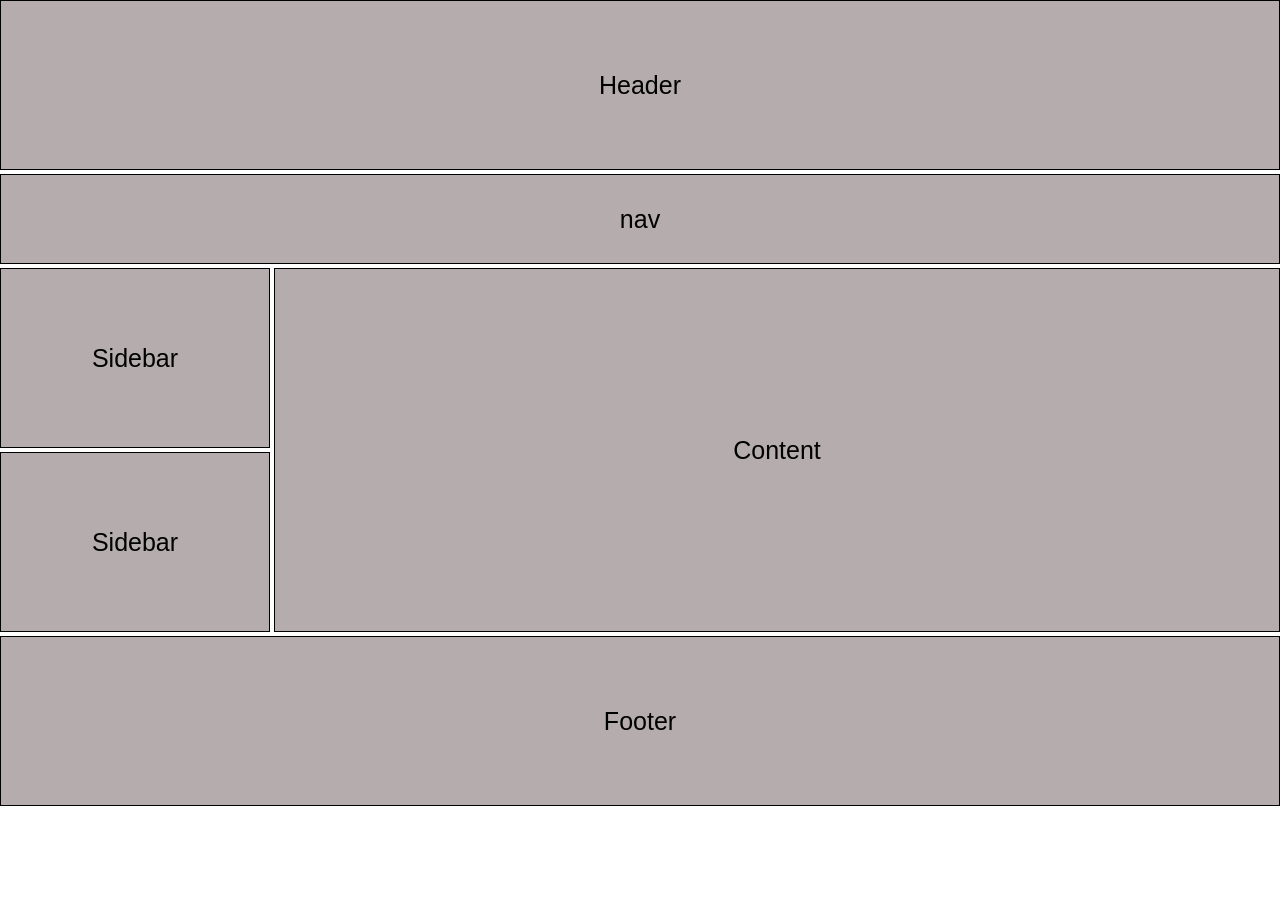
<file: index.html>
<!DOCTYPE html>
<html lang="en">
<head>
<meta charset="UTF-8">
<meta http-equiv="X-UA-Compatible" content="IE=edge">
<meta name="viewport" content="width=device-width, initial-scale=1.0">
<title>Examen css</title>
<link rel="stylesheet" href="css/index.css">
</head>
<body>
<div class="container">
<div class="item header">Header</div>
<div  class="item nav">nav</div>
<div class="item sidebar">Sidebar</div>
<div class="item sidebar2">Sidebar</div>
<div class="item content1">Content</div>
<div class="item footer">Footer</div>

</div>
</body>
</html>
</file>
<file: css/index.css>
*{
    box-sizing: border-box;
    margin: 0;
}
.container{
    display: grid;
    grid-template-columns: 1fr;
    grid-template-rows: auto auto auto auto 1fr auto;
    grid-template-areas:
        "header"
        "nav"
        "sidebar"
        "sidebar2"
        "content1"
        "footer";
    gap: 4px;
    height: 100vh;
}
.item{
    background-color: rgb(181, 173, 173);
    padding: 10px;
    display: flex;
    justify-content: center;
    align-items: center;
    color: black;
    font-family: Helvetica;
    font-size: 25px;
    border: solid 1px;
}
.header{ 
    grid-area: header; 
}
.nav{ 
    grid-area: nav;

}
.sidebar{ 
    grid-area: sidebar; 
}
.sidebar2{ 
    grid-area: sidebar2; 
}
.content1{ 
    grid-area: content1; 
}
.footer{ grid-area: footer; }
 
 
@media (min-width: 481px) and (max-width: 1279px){
    .container{
        grid-template-columns: 270px 1fr;
        grid-template-rows: auto auto auto 1fr auto;
        grid-template-areas:
            "header header"
            "nav nav" 
          "sidebar sidebar2"
            "content1 content1"
            "footer footer";
    }
}
 
@media (min-width: 1280px){
    .container{
        grid-template-columns: 270px 2fr 270px;
        grid-template-rows: 170px 90px 180px 180px 170px;
        grid-template-areas:
            "header header header"
            "nav nav nav"
            "sidebar content1 content1"
            "sidebar2 content1 content1"
            "footer footer footer";
    }
}
</file>
